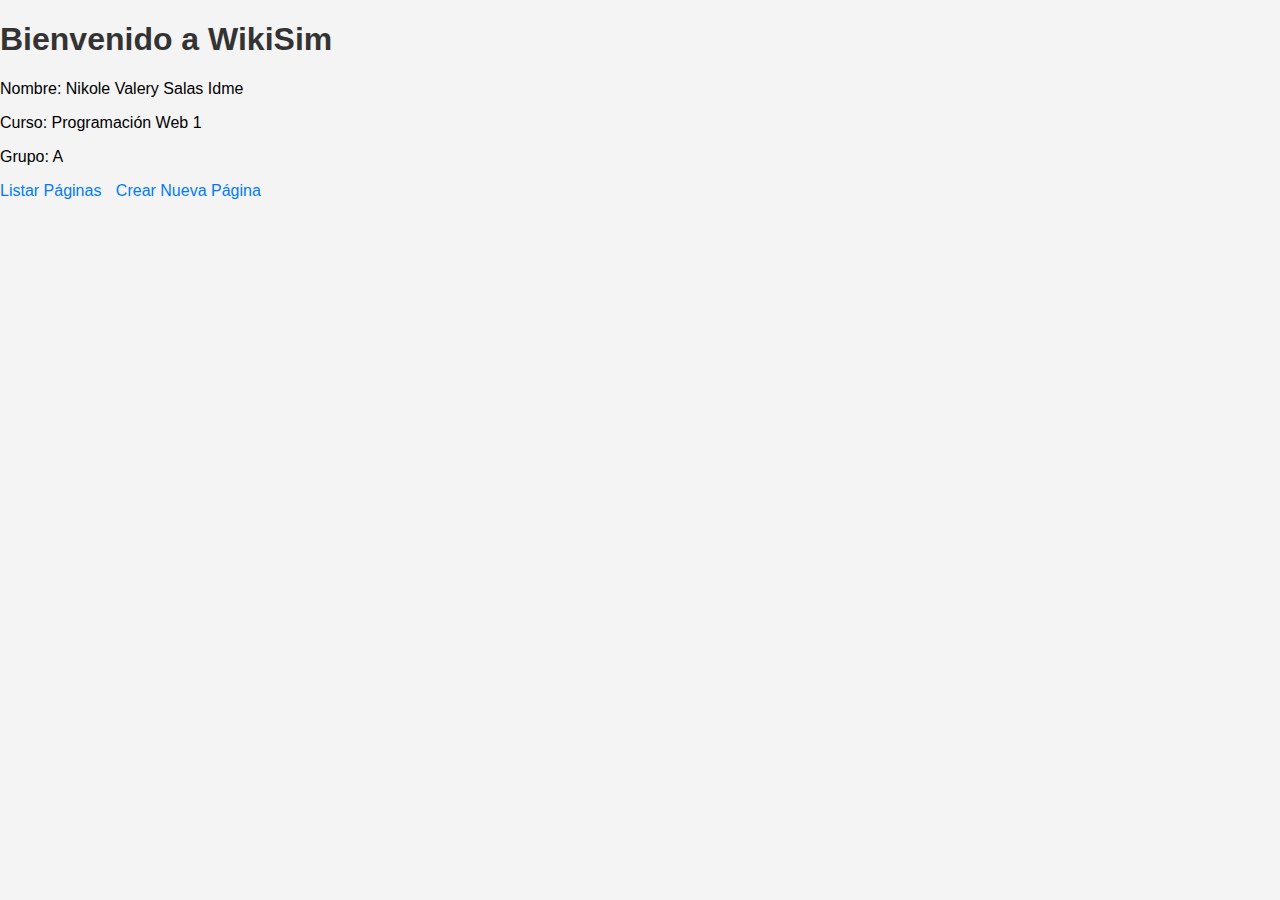
<file: wikisim/templates/index.html>
<!DOCTYPE html>
<html lang="en">

<head>
  <meta charset="UTF-8">
  <meta name="viewport" content="width=device-width, initial-scale=1.0">
  <title>WikiSim - Inicio</title>
  <link rel="stylesheet" href="../static/css/style.css">
</head>

<body>
  <h1>Bienvenido a WikiSim</h1>
  <p>Nombre: Nikole Valery Salas Idme</p>
  <p>Curso: Programación Web 1</p>
  <p>Grupo: A</p>
  <nav>
    <ul>
      <li><a href="../cgi-bin/list.pl">Listar Páginas</a></li>
      <li><a href="../cgi-bin/new.pl">Crear Nueva Página</a></li>
    </ul>
  </nav>
</body>

</html>
</file>
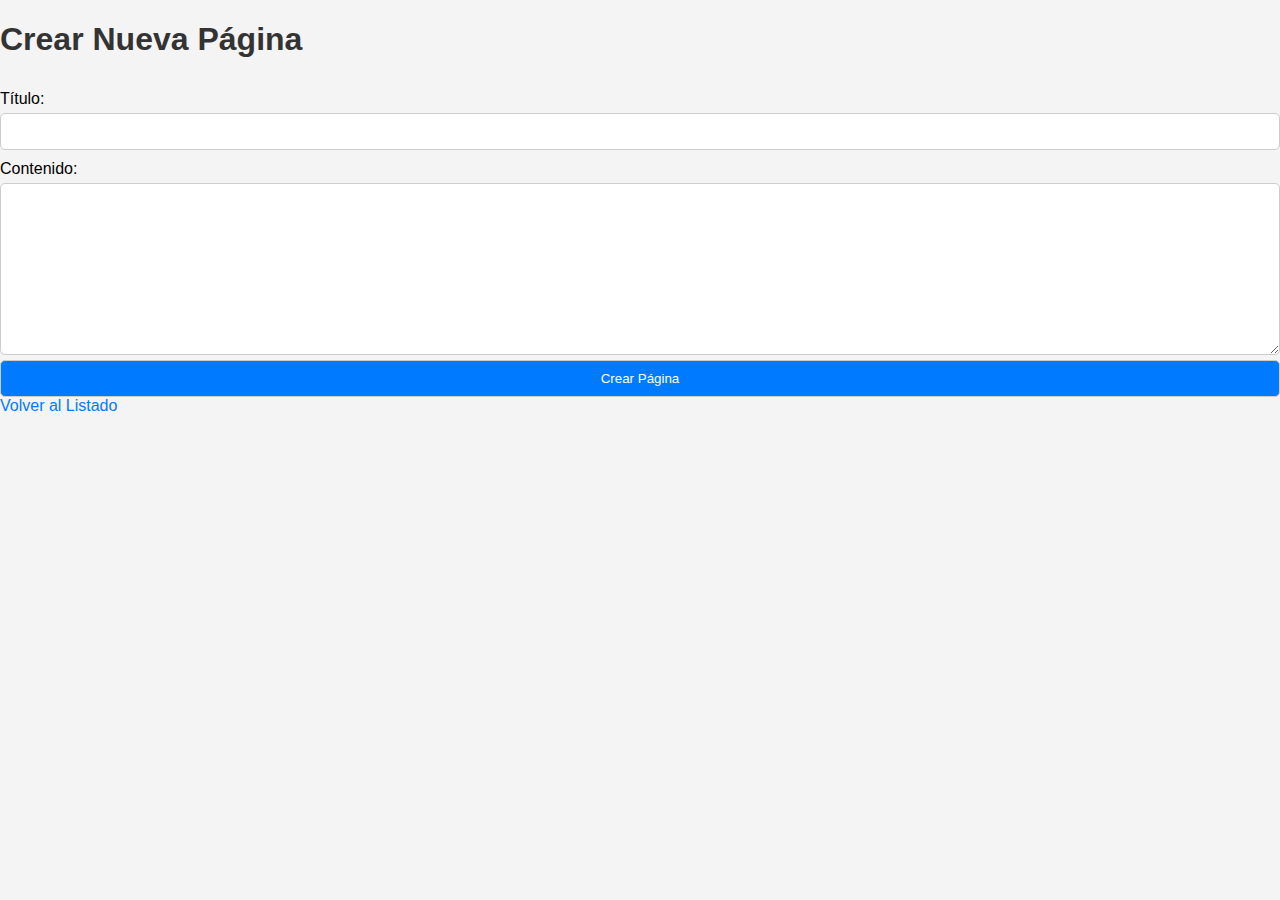
<file: wikisim/templates/new.html>
<!DOCTYPE html>
<html lang="en">

<head>
  <meta charset="UTF-8">
  <meta name="viewport" content="width=device-width, initial-scale=1.0">
  <title>WikiSim - Nueva Página</title>
  <link rel="stylesheet" href="../static/css/style.css">
</head>

<body>
  <h1>Crear Nueva Página</h1>
  <form action="/cgi-bin/new.pl" method="post">
    <label for="title">Título:</label>
    <input type="text" id="title" name="title" required>
    <label for="content">Contenido:</label>
    <textarea id="content" name="content" rows="10" required></textarea>
    <button type="submit">Crear Página</button>
  </form>
  <a href="../cgi-bin/list.pl">Volver al Listado</a>
</body>

</html>
</file>
<file: wikisim/static/css/style.css>
body {
  font-family: Arial, sans-serif;
  margin: 0;
  padding: 0;
  background-color: #f4f4f4;
}

h1 {
  color: #333;
}

nav ul {
  list-style-type: none;
  padding: 0;
}

nav ul li {
  display: inline;
  margin-right: 10px;
}

a {
  text-decoration: none;
  color: #007BFF;
}

a:hover {
  text-decoration: underline;
}

form {
  display: flex;
  flex-direction: column;
}

form label {
  margin-top: 10px;
}

form input,
form textarea,
form button {
  margin-top: 5px;
  padding: 10px;
  border: 1px solid #ccc;
  border-radius: 5px;
}

form button {
  background-color: #007BFF;
  color: white;
  cursor: pointer;
}

form button:hover {
  background-color: #0056b3;
}
</file>
